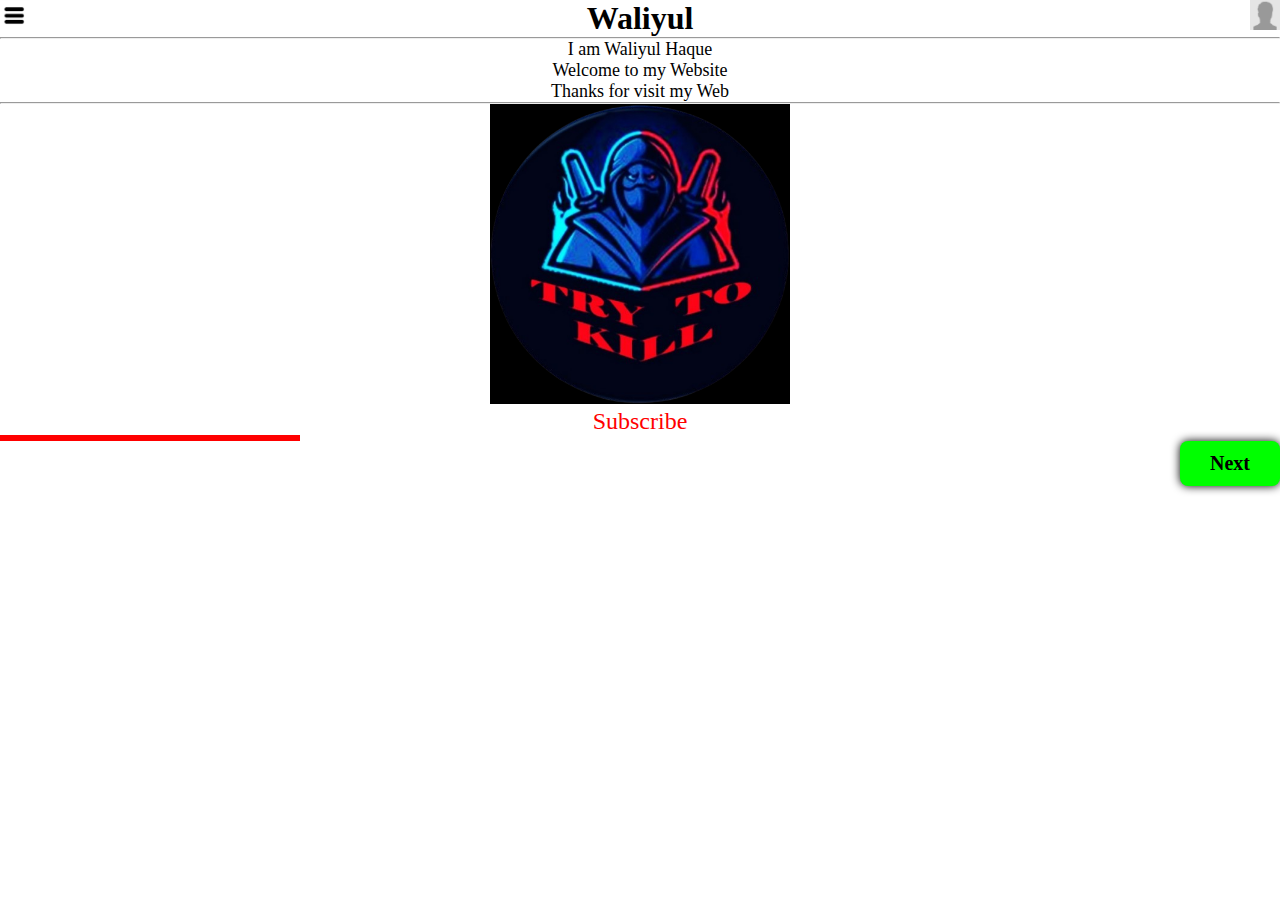
<file: index.html>
<!DOCTYPE html>
<html lang="en">

<head>
  <meta charset="UTF-8">
  <meta name="viewport" content="width=device-width, initial-scale=1.0">
  <link rel="stylesheet" href="index.css">
  <title>Waliyul Haque</title>
  <style>
    font {
      font-family: Algerian;
    }
  </style>
</head>

<body>
  <div>
  <p align=center>
    <left><a href="menu.html"><img src="IMG_20240909_005009.JPG" height="30px" align="left"></a></left>
    <b>
      <font size=6 color=black>Waliyul</font>
    </b>
    <a href="login_page.html" target="_main"><img src="Unknown-person.gif" height="30px" align="right"></a>
  </p>
  <hr>
  </div>
  <p align=center>
    <font size=4>
      I am Waliyul Haque<br>
      Welcome to my Website<br>
      Thanks for visit my Web
    </font>
  </p>
  <hr>
  <p align=center><a href="https://youtube.com/@bad_aa?si=zz1A704ehDg7Fs9k" class="link"><img src="trytokill.jpg"
        height="300px"><br>
      <font size=5 color=red>Subscribe</font>
    </a></p>
    <hr width=300 size="8" color="red">
  <p align="right"><label><a href="2nd-page.html"><button type="button" class="btn">Next</button></a></label></p>
</body>
</html>
</file>
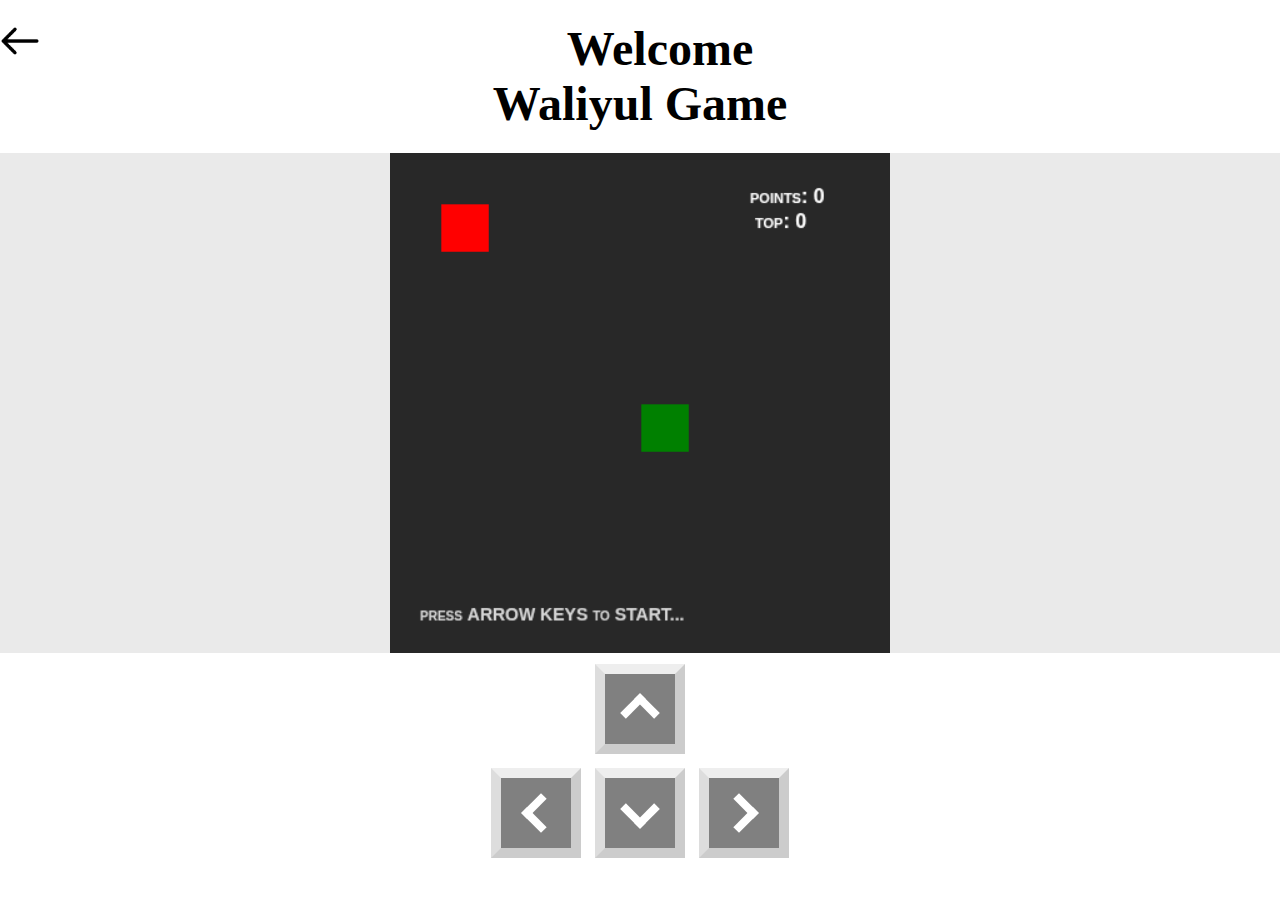
<file: game.html>
<!DOCTYPE html>
<html>

<head>
	<meta charset="UTF-8">
	<meta name="viewport" content="width=device-width, initial-scale=1">
	<title>Game</title>
	<link rel="stylesheet" href="style.css">
</head>

<body>
	<a href="3rd-page.html"><img src="backbtn.jpg" height="40px" align="left"><h1 align="center"><font face="broadway" size="8" color="#000000"></a>
		Welcome<br>Waliyul Game
	</font></Welcome>
	</h1>
	<div id="game-container">
		<canvas id="gc" class="game-canvas" width="400" height="400"></canvas>
	</div>
	<div class="keys">
		<a class="up arr" onclick="Snake.action('up')">
			<i class="chevron up"></i></a>
		<br />
		<a class="left arr" onclick="Snake.action('left')">
			<i class="chevron left"></i></a>
		<a class="down arr" onclick="Snake.action('down')">
			<i class="chevron down"></i></a>
		<a class="right arr" onclick="Snake.action('right')">
			<i class="chevron right"></i></a>
	</div>
	<script type="text/javascript" src="game.js"></script>
</body>

</html>
</file>
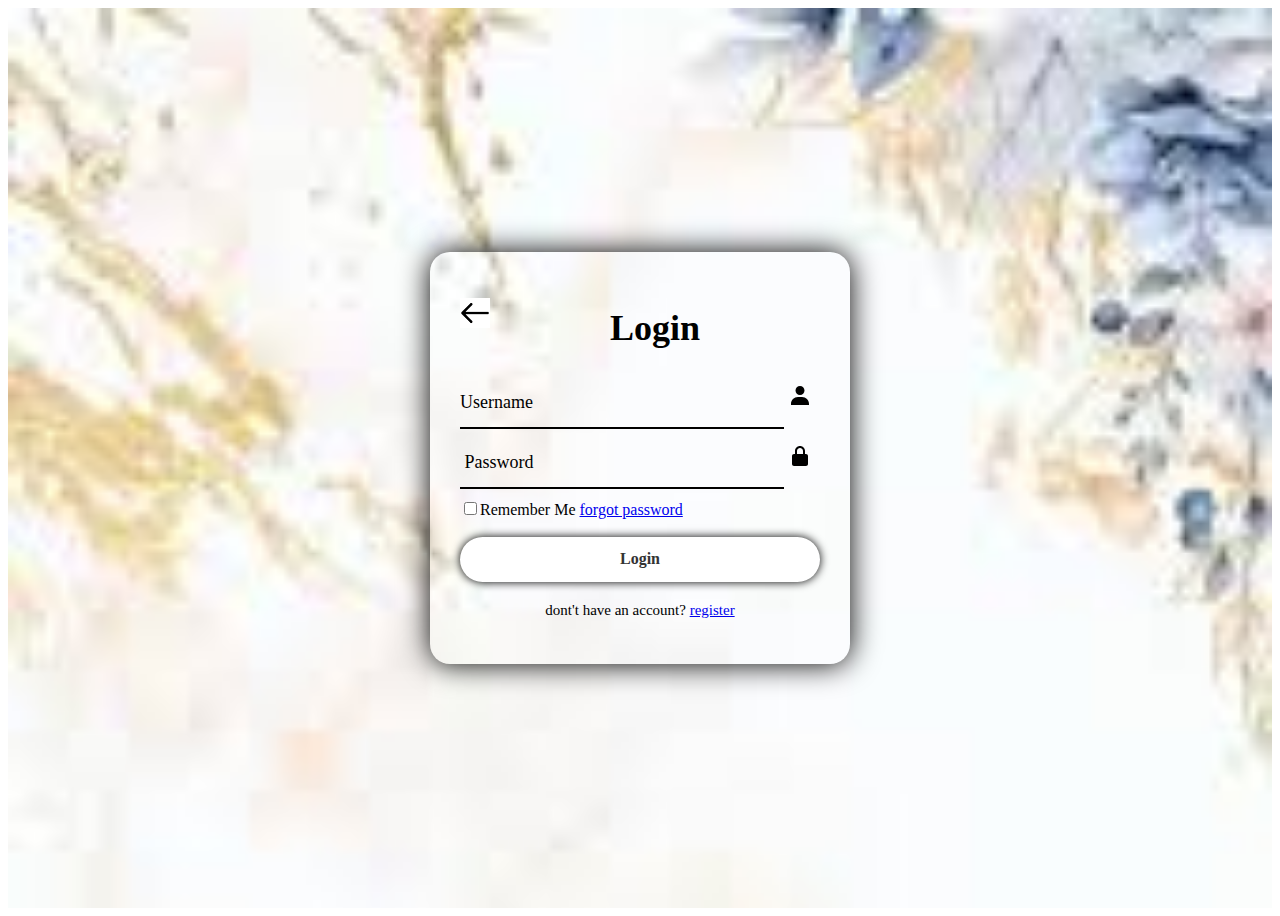
<file: login_page.html>
<!DOCTYPE html>

<html lang="en">
<head>
  <meta http-equiv="CONTENT-TYPE" content="text/html; charset=UTF-8">
  <title>Login</title>
  <link rel="stylesheet" href="login.css">
</head>
<body>
  <section>
  <div class="wrapper" >
    <p><a href="index.html"><img src="backbtn.jpg" height="30px" align="left"></a><h1 align=center>
    Login
  </h1></p>
  <form action="index.html">
      <div class="input-box">
        
        <input type="text" placeholder="Username" required >
        <span class="icon">
         
        <svg xmlns="http://www.w3.org/2000/svg" width="24" height="24" viewBox="0 0 24 24"><path d="M7.5 6.5C7.5 8.981 9.519 11 12 11s4.5-2.019 4.5-4.5S14.481 2 12 2 7.5 4.019 7.5 6.5zM20 21h1v-1c0-3.859-3.141-7-7-7h-4c-3.86 0-7 3.141-7 7v1h17z"/></svg>
        </span>
      </div>
      <div class="input-box">
        <input type="password" placeholder=" Password" required>
        <svg xmlns="http://www.w3.org/2000/svg" width="24" height="24" viewBox="0 0 24 24"><path d="M20 12c0-1.103-.897-2-2-2h-1V7c0-2.757-2.243-5-5-5S7 4.243 7 7v3H6c-1.103 0-2 .897-2 2v8c0 1.103.897 2 2 2h12c1.103 0 2-.897 2-2v-8zM9 7c0-1.654 1.346-3 3-3s3 1.346 3 3v3H9V7z"/></svg>

      </div>
      <div class="remember-forgot">
        <label>
          <input type="checkbox">Remember Me
        </label>
        <a href="forgot password.html">forgot password</a>
      </div>
    <br>
    <button type="submit" class="btn">Login</button>
    
    <div class="register-link">
      <p>dont't have an account?
        <a href="#">register</a></p>
      
    </div>
    </div>
    </form>
  </section>
</body>
</html>
</file>
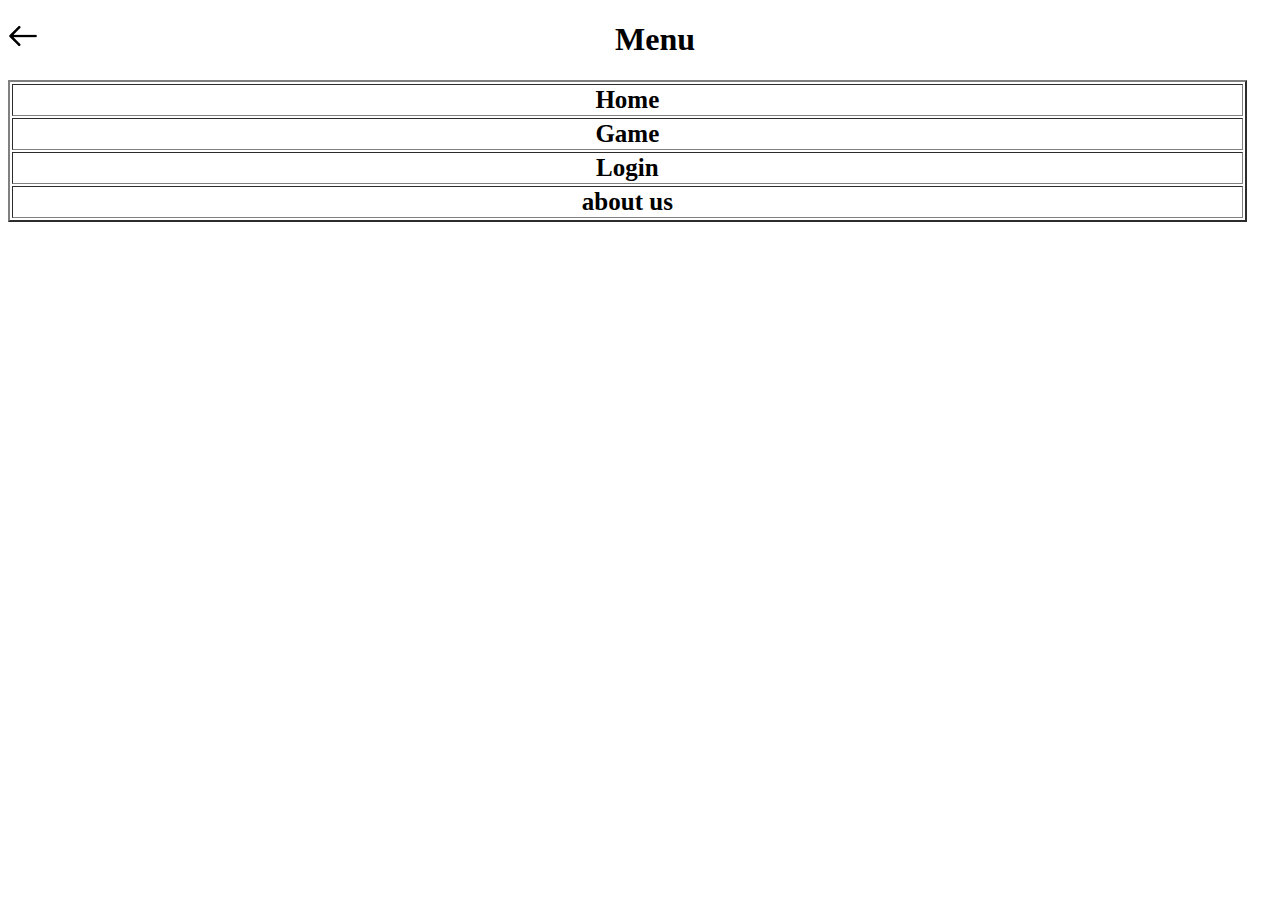
<file: menu.html>
<!DOCTYPE html>

<html>

<head>
  <meta http-equiv="CONTENT-TYPE" content="text/html; charset=UTF-8">
  <title>Menu</title>
  <style>
    h1 {
      font-family: serif;
    }

    .btn {
      width: 100%;
      height: 45px;
      background: white;
      border: none;
      outline: none;
      border-radius: 5px;
      box-shadow: 0 0 10px #000000;
      cursor: pointer;
      font-size: 25px;
      color: black;
      font-weight: 999;
    }
    a{
      text-decoration: none;
      font-family: algerian;
      font-size: 25px;
      color: #000000;
    }
  </style>
</head>

<body>
  <p><a href="index.html"><img src="backbtn.jpg" align="left" height="30px"></a>
  <h1 align=center>
    Menu</h1>
  </p>

  <table border="2" align="left" size="800" width="98%" height="100">


    <label>
      <tr>
        <th><a href="index.html">Home</a></th>
      </tr>
    </label>
    <label>
      <tr>
        <th><a href="game.html">Game</a></th>
      </tr>
    </label>
    <label>
      <tr>
        <th><a href="login_page.html">Login</a></th>
      </tr>
    </label>
    <label>
      <tr>
        <th><a href="#au">about us</a></th>
      </tr>
    </label>

  </table>
</body>

</html>
</file>
<file: index.css>
*{
  margin: 0;
  padding: 0;
  box-sizing: border-box;
  font-family: "poppins",sams-serif;
}
section {
  display: flex;
  justify-content: center;
  align-items: center;
  width: 100%;
  height: 100vh;
  background: url(bg_.jpg);
  background-size: cover;
}

x.main{
  position: relative;
  width: 420px;
  color: black;
  padding: 30px 30px;
  box-shadow: 0 0 30px #000000;
  border-radius: 20px;
  background: transparent;
}
.main h1 {
  font-size: 36px;
  text-align: center;
}
x.main .input-box {
  width: 100%;
  height: 30px;
  color: red;
  margin: 30px 0;
}
x.input-box input{
  width: 90%;
  height: 50px;
  background: transparent;
  outline: none;
  border: none;
  
  
  font-size: 18px;
  border-bottom: 2px solid #000000
}
x.input-box input::placeholder{
  color: #000000;
}
x.input-box icon {
  position: absolute;
  right: 20px;
}
.btn {
  width: 100px;
  height: 45px;
  background: lime;
  border: none;
  outline: none;
  border-radius: 8px;
  box-shadow: 0 0 10px #000000;
  cursor: pointer;
  font-size: 20px;
  color: black;
  font-weight: 900;
  
} 
.xwrapper .register-link {
  font-size: 15px;
  text-align: center;
  margin-top: 20px;
} 
.link{
  text-decoration: none;
  text-color: black;
}
</file>
<file: style.css>
body {
  margin: 0;
}

.game-canvas {
  width: 100%;
  height: 100vw;
  max-width: 500px;
  max-height:500px;
  margin-left: auto;
  margin-right: auto;
}

.keys {
  font-family: 'Lato', sans-serif;
  text-align: center;
  width: 100%;
  padding: 10px;
  box-sizing: border-box;
  height: 200px;
  margin: auto;
}

.up {
  position: relative;
  top: -4px;
}

.chevron::before {
  border-style: solid;
  border-width: 8px 8px 0 0;
  content: '';
  display: inline-block;
  height: 20px;
  width: 20px;
  top: -10px;
  position: relative;
  transform: rotate(-45deg);
}

.chevron.down::before {
  transform: rotate(135deg);
  top: -22px;
}

.chevron.right::before {
  transform: rotate(45deg);
  top: -18px;
  left: -5px;
}

.chevron.left::before {
  transform: rotate(225deg);
  top: -18px;
  left: 5px;
}

.arr {
  cursor: pointer;
  width: 70px;
  height: 70px;
  text-align: center;
  line-height: 100px;
  background: gray;
  color: white;
  font-size: 50px;
  border-right: 10px solid #ccc;
  border-bottom: 10px solid #ccc;
  border-left: 10px solid #ddd;
  border-top: 10px solid #eee;
  display: inline-block;
  margin: 5px;
  transition: all .05s linear;
  user-select: none;
}

.arr:active {
  background: #555;
}

#game-container {
  display: flex;
  flex-direction: column;
  background-color: rgba(220, 220, 220, 0.6);
}
</file>
<file: login.css>
*{
  margin: #;
  padding: 0;
  box-sizing: border-box;
  font-family: "poppins",sams-serif;
}
section {
  display: flex;
  justify-content: center;
  align-items: center;
  width: 100%;
  height: 100vh;
  background: url(bg1.jpg);
  background-size: cover;
}

.wrapper{
  position: relative;
  width: 420px;
  color: black;
  padding: 30px 30px;
  box-shadow: 0 0 30px #000000;
  border-radius: 20px;
  background: transparent;
}
.wrapper h1 {
  font-size: 36px;
  text-align: center;
}
.wrapper .input-box {
  width: 100%;
  height: 30px;
  color: red;
  margin: 30px 0;
}
.input-box input{
  width: 90%;
  height: 50px;
  background: transparent;
  outline: none;
  border: none;
  
  
  font-size: 18px;
  border-bottom: 2px solid #000000
}
.input-box input::placeholder{
  color: #000000;
}
.input-box icon {
  position: absolute;
  right: 20px;
  
}
.wrapper .btn {
  width: 100%;
  height: 45px;
  background: #fff;
  border: none;
  outline: none;
  border-radius: 40px;
  box-shadow: 0 0 10px #000000;
  cursor: pointer;
  font-size: 16px;
  color: #333;
  font-weight: 600;
}
.wrapper .register-link {
  font-size: 15px;
  text-align: center;
  margin-top: 20px;
}
</file>
